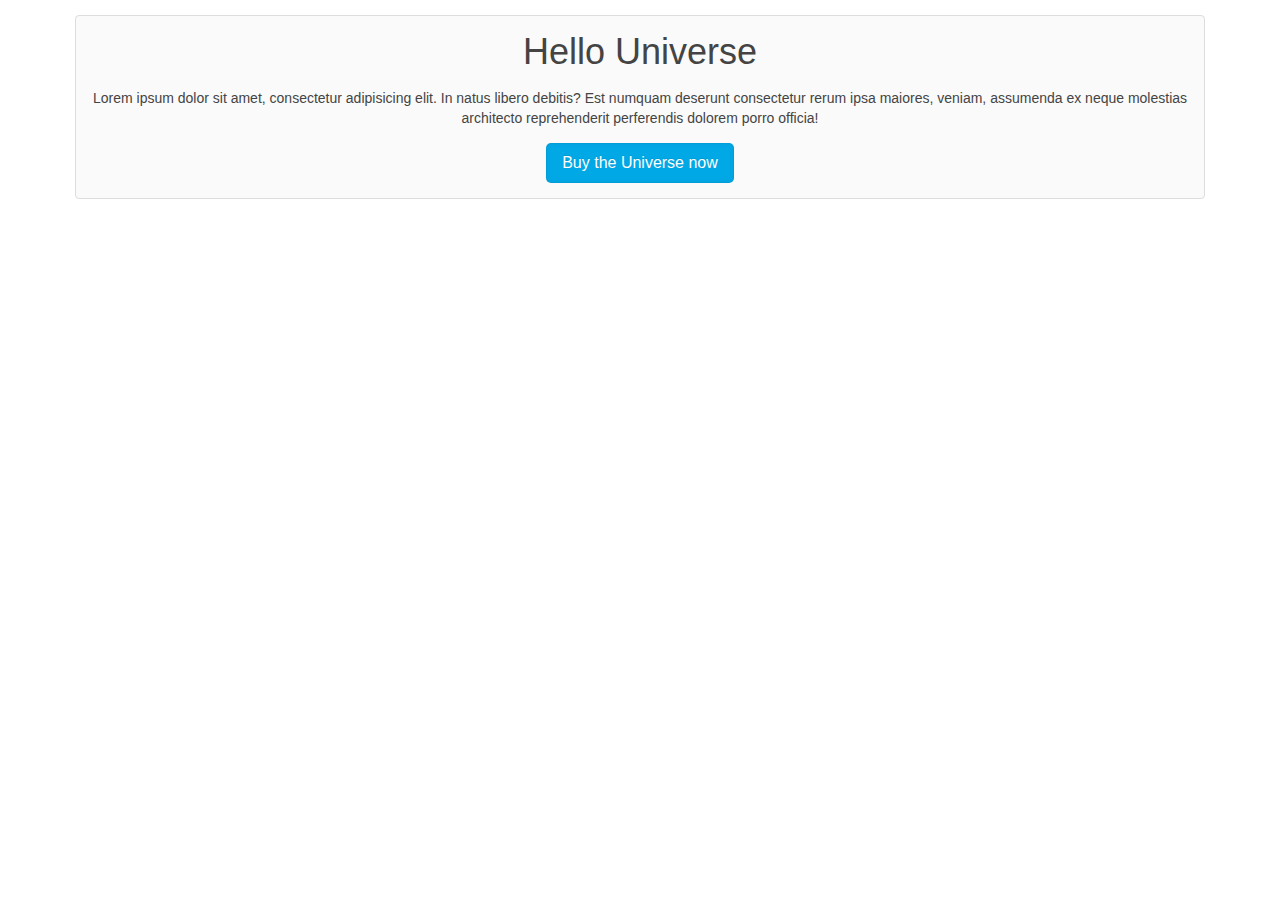
<file: 1. New technology/Learning002-Starting with the basics/index.html>
<!DOCTYPE html>
<html >
<head>
    <meta charset="UTF-8">
    <title>Learning002</title>
    <link rel="stylesheet" type="text/css" href="UIkit/css/uikit.almost-flat.min.css">
    <script type="text/javascript" src="UIkit/js/uikit.min.js"></script>
</head>
<body>
    
    <div class="uk-container uk-container-center uk-margin-top">
      
        <div class="uk-panel uk-panel-box uk-text-center">
            <h1>Hello Universe</h1>
            <p>Lorem ipsum dolor sit amet, consectetur adipisicing elit. In natus libero debitis? Est numquam deserunt consectetur rerum ipsa maiores, veniam, assumenda ex neque molestias architecto reprehenderit perferendis dolorem porro officia!</p>
            <a href="" class="uk-button uk-button-primary uk-button-large">Buy the Universe now</a>
        </div>

    </div>
    
</body>
</html>
</file>
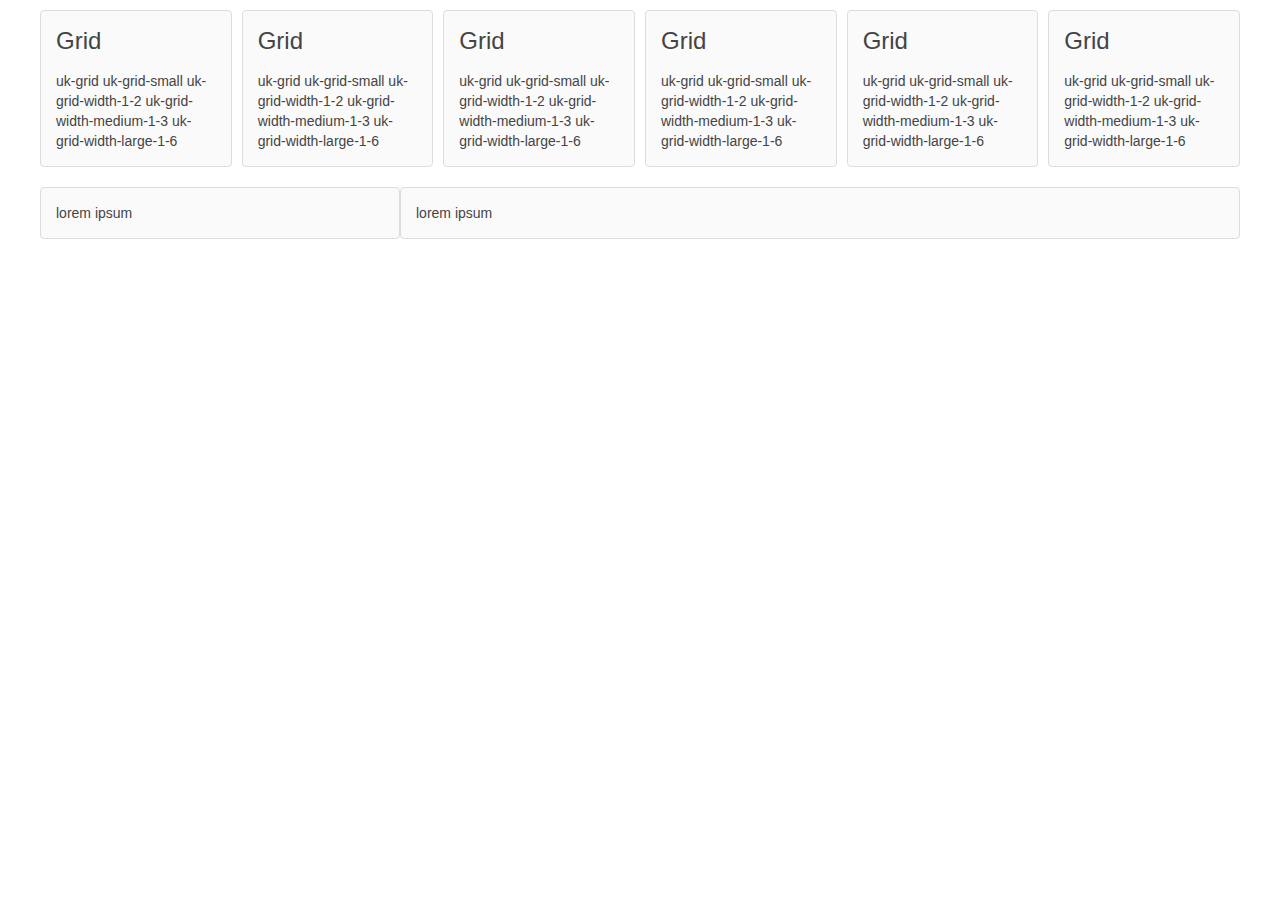
<file: 1. New technology/Learning003-Responsive Grid/index.html>
<!DOCTYPE html>
<html >
<head>
    <meta charset="UTF-8">
    <title>Learning003</title>
    <link rel="stylesheet" type="text/css" href="UIkit/css/uikit.almost-flat.min.css">
    <link rel="stylesheet" type="text/css" href="css/my.css">
    <script type="text/javascript" src="js/jquery-3.1.1.min.js"></script>
    <script type="text/javascript" src="UIkit/js/uikit.min.js"></script>
</head>
<body>
    <div class="my-container">
        
        <ul class="uk-grid uk-grid-small uk-grid-width-1-2 uk-grid-width-medium-1-3 uk-grid-width-large-1-6" data-uk-grid-margin>
            <li>
                <div class="uk-panel uk-panel-box">
                    <h2>Grid</h2>
                    <p>
                        uk-grid uk-grid-small uk-grid-width-1-2 uk-grid-width-medium-1-3 uk-grid-width-large-1-6
                    </p>
                </div>
            </li>
            <li>
                <div class="uk-panel uk-panel-box">
                    <h2>Grid</h2>
                    <p>
                        uk-grid uk-grid-small uk-grid-width-1-2 uk-grid-width-medium-1-3 uk-grid-width-large-1-6
                    </p>
                </div>
            </li>
            <li>
                <div class="uk-panel uk-panel-box">
                    <h2>Grid</h2>
                    <p>
                        uk-grid uk-grid-small uk-grid-width-1-2 uk-grid-width-medium-1-3 uk-grid-width-large-1-6
                    </p>
                </div>
            </li>
            <li>
                <div class="uk-panel uk-panel-box">
                    <h2>Grid</h2>
                    <p>
                        uk-grid uk-grid-small uk-grid-width-1-2 uk-grid-width-medium-1-3 uk-grid-width-large-1-6
                    </p>
                </div>
            </li>
            <li>
                <div class="uk-panel uk-panel-box">
                    <h2>Grid</h2>
                    <p>
                        uk-grid uk-grid-small uk-grid-width-1-2 uk-grid-width-medium-1-3 uk-grid-width-large-1-6
                    </p>
                </div>
            </li>
            <li>
                <div class="uk-panel uk-panel-box">
                    <h2>Grid</h2>
                    <p>
                        uk-grid uk-grid-small uk-grid-width-1-2 uk-grid-width-medium-1-3 uk-grid-width-large-1-6
                    </p>
                </div>
            </li>
        </ul>
    </div>
    
    <div class="my-container uk-grid uk-grid-small" data-uk-grid-margin>
            <div class="uk-panel uk-panel-box uk-width-3-10">
                lorem ipsum
            </div>
            <div class="uk-panel uk-panel-box uk-width-7-10">
                lorem ipsum
            </div>
    </div>
    
</body>
</html>
</file>
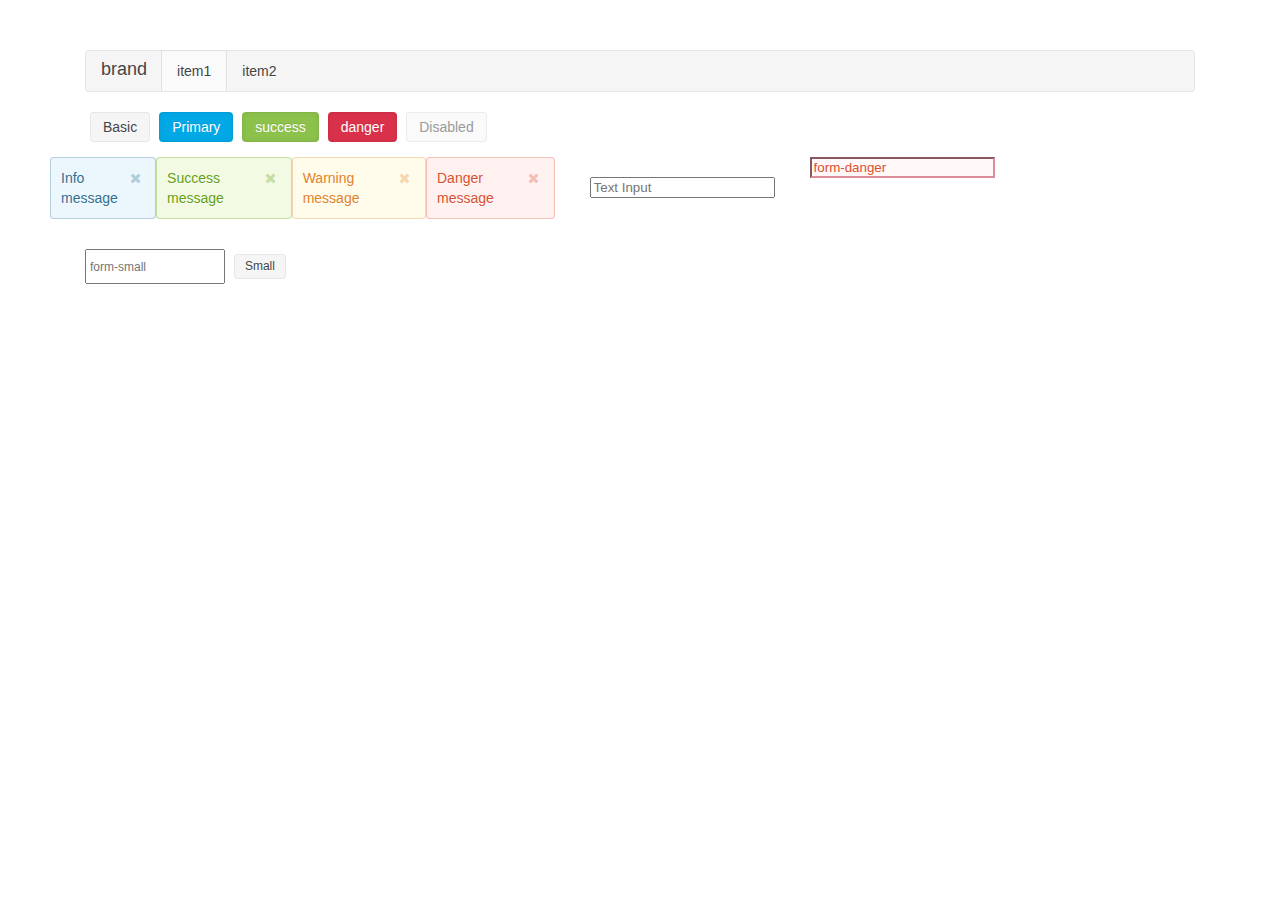
<file: 2. Vergelijkende studie/UIKit/componenten.html>
<!DOCTYPE html>
<html>
    <head>
        <title></title>
        <link rel="stylesheet" href="css/uikit.almost-flat.min.css" />
        <script type="text/javascript" src="https://cdnjs.cloudflare.com/ajax/libs/jquery/3.1.1/jquery.min.js"></script>
        <script type="text/javascript" src="js/uikit.min.js"></script>
        
        <style>
        .uk-container{margin: 50px;}
        .uk-button{ margin-left: 5px;}
        </style>
    </head>
    <body>

        
<div class="uk-container">    
    
        <nav class="uk-navbar">
            <a href="#" class="uk-navbar-brand">brand</a>
            <ul class="uk-navbar-nav">
                <li class="uk-active"><a href="#">item1</a></li>
                <li><a href="#explor">item2</a></li>
            </ul>
        </nav>
         
    <br>
    
     <div class="uk-grid" data-uk-grid-margin>
         
         <div class="uk-width-medium-1-1">

        <button class="uk-button">Basic</button>
        <button class="uk-button uk-button-primary">Primary</button>
        <button class="uk-button uk-button-success">success</button>
        <button class="uk-button uk-button-danger">danger</button>
        <button class="uk-button" disabled>Disabled</button>
        
        </div>
         
            <div class="uk-alert" data-uk-alert>
                <a class="uk-alert-close uk-close"></a>
                <p>Info message</p>
            </div>

            <div class="uk-alert uk-alert-success" data-uk-alert>
                <a class="uk-alert-close uk-close"></a>
                <p>Success message</p>
            </div>

            <div class="uk-alert uk-alert-warning" data-uk-alert>
                <a class="uk-alert-close uk-close"></a>
                <p>Warning message</p>
            </div>

            <div class="uk-alert uk-alert-danger" data-uk-alert>
                <a class="uk-alert-close uk-close"></a>
                <p>Danger message</p>
            </div>
         
         
        <div class="uk-form-row">
            <input type="text" placeholder="Text Input" class="uk-width-1-1">
        </div>
         
        <div class="uk-form-row">
            <input type="text" placeholder="form-danger" value="form-danger" class="uk-width-1-1 uk-form-danger">
        </div>
         
         <div class="uk-form-row">
            <input type="text" placeholder="form-small" class="uk-form-small uk-form-width-small">
            <button class="uk-button uk-button-small" type="reset">Small</button>
        </div>
         
    </div>
</div> 
        
    </body>
</html>
</file>
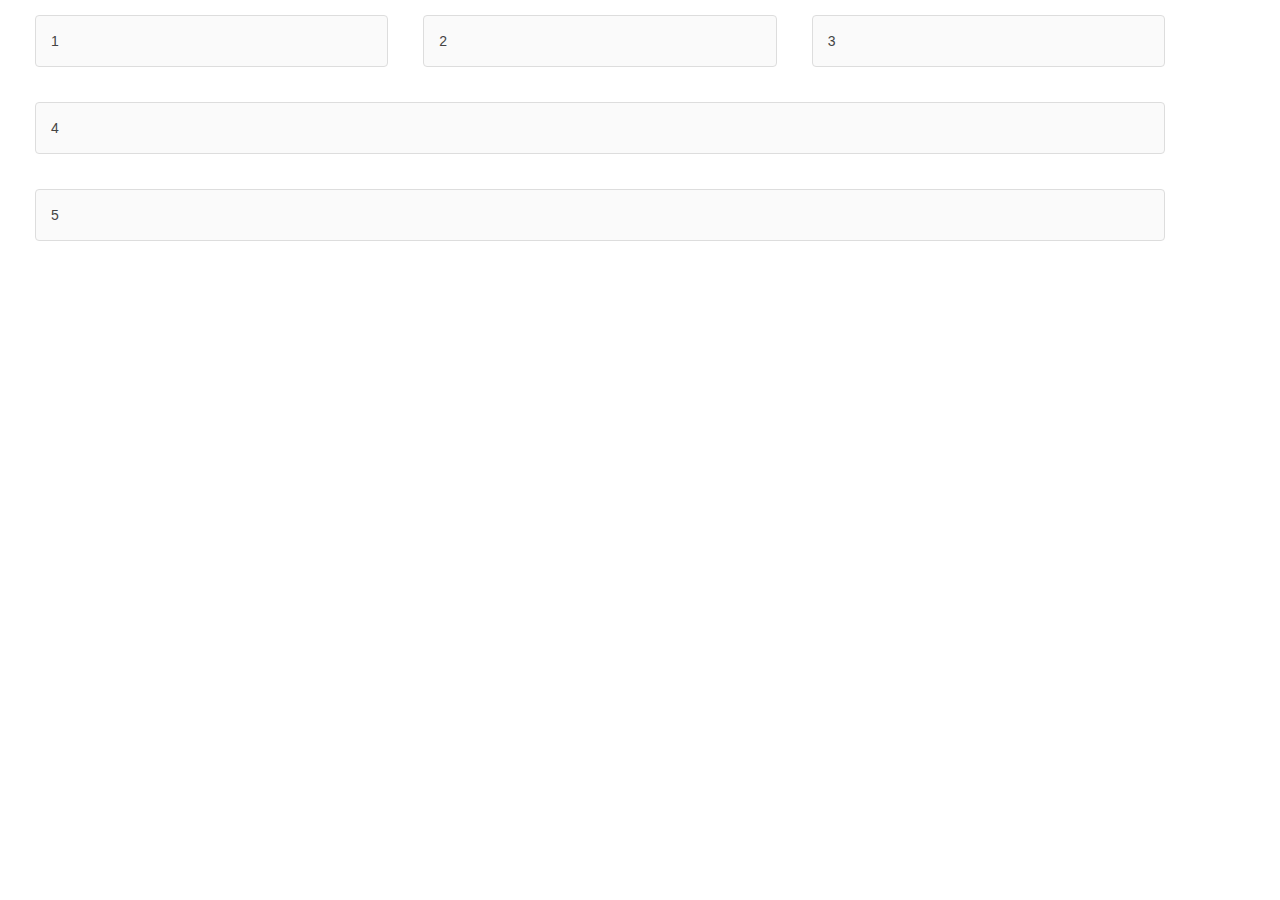
<file: 2. Vergelijkende studie/UIKit/grid.html>
<!DOCTYPE html>
<html>
    <head>
        <title></title>
        <link rel="stylesheet" href="css/uikit.almost-flat.min.css" />
        <script type="text/javascript" src="https://cdnjs.cloudflare.com/ajax/libs/jquery/3.1.1/jquery.min.js"></script>
        <script type="text/javascript" src="js/uikit.min.js"></script>
    </head>
    <body>

<div class="uk-container">       
    <div class="uk-grid uk-margin-top" data-uk-grid-margin>
        <div class="uk-width-large-1-3 uk-width-medium-1-2"><div class="uk-panel uk-panel-box">1</div></div>
        <div class="uk-width-large-1-3 uk-width-medium-1-2"><div class="uk-panel uk-panel-box">2</div></div>
        <div class="uk-width-large-1-3 uk-width-medium-1-1"><div class="uk-panel uk-panel-box">3</div></div>
        <div class="uk-width-large-1-1 uk-width-medium-1-1"><div class="uk-panel uk-panel-box">4</div></div>
        <div class="uk-width-large-1-1 uk-hidden-medium"><div class="uk-panel uk-panel-box">5</div></div>
    </div>
</div> 
        
    </body>
</html>
</file>
<file: 1. New technology/Learning003-Responsive Grid/css/my.css>
.my-container {
    max-width: 1200px;
    margin: 0 auto;
    padding: 10px;
}
</file>
